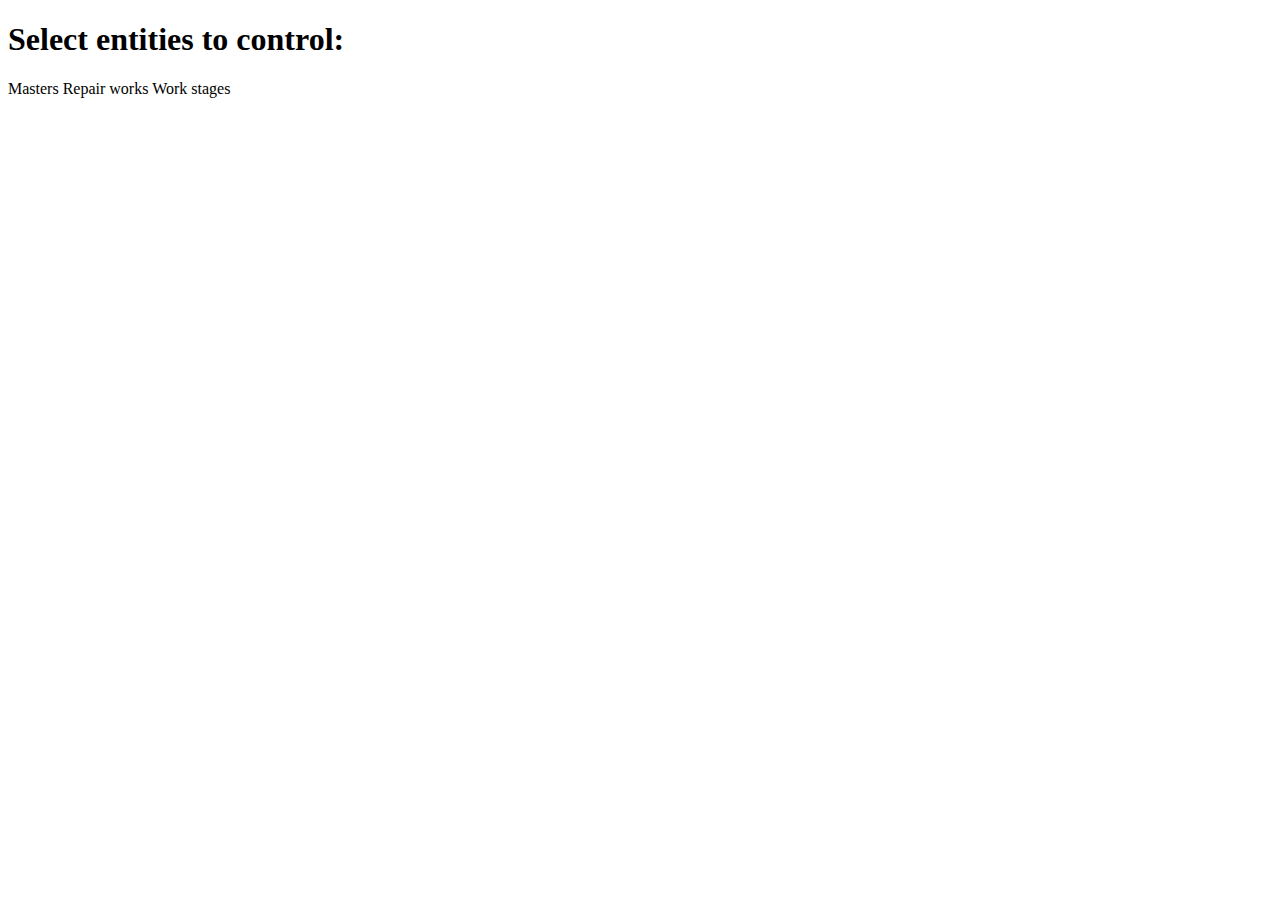
<file: src/main/resources/templates/index.html>
<!DOCTYPE html>
<html lang="en" xmlns:th="http://www.thymeleaf.org">
  <head>
	<meta charset="UTF-8">
	<title>Main page</title>
	<link href="" rel="stylesheet" th:href="@{/webjars/bootstrap/5.3.3/css/bootstrap.min.css}" type="text/css">
	<link rel="stylesheet" th:href="@{/css/style.css}" type="text/css">
  </head>
  <body>
	<div class="container container-fluid min-vh-100 d-flex flex-column px-5">
	  <div class="d-flex flex-column flex-grow-1 align-items-center justify-content-center">
		<h1 class="text-center mb-4 fw-normal user-select-none">Select entities to control:</h1>
		<div class="button-container d-flex flex-column gap-4 w-100">
		  <a class="btn btn-primary fs-3" th:href="@{/masters}">Masters</a>
		  <a class="btn btn-primary fs-3" th:href="@{/repair-works}">Repair works</a>
		  <a class="btn btn-primary fs-3" th:href="@{/work-stages}">Work stages</a>
		</div>
	  </div>
	</div>
	<!--	<script th:src="@{/scripts/script.js}"></script>-->
  </body>
</html>
</file>
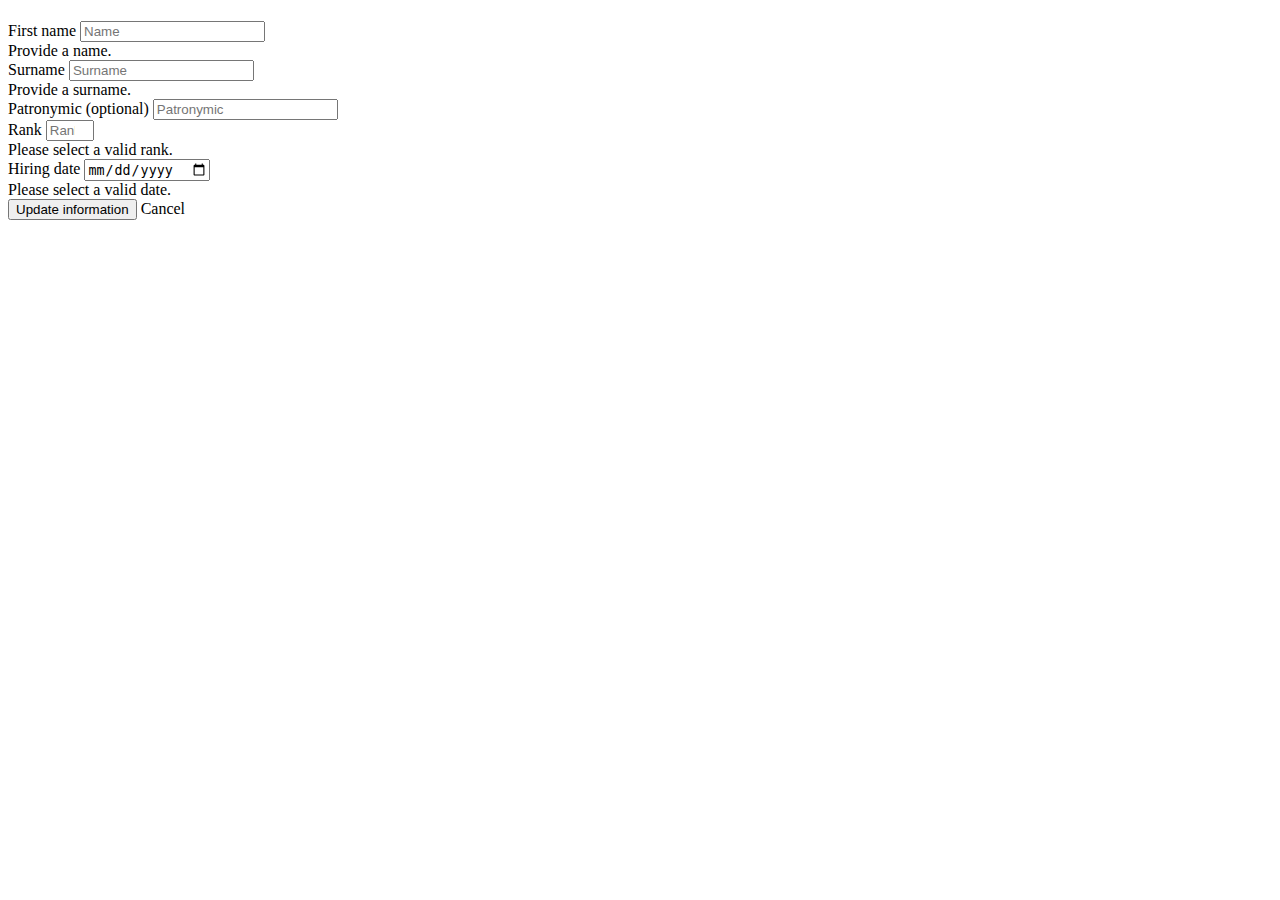
<file: src/main/resources/templates/masters/edit.html>
<!DOCTYPE html>
<html lang="en" xmlns:th="http://www.thymeleaf.org">
  <head>
	<meta charset="UTF-8">
	<title>Edit master</title>
	<link href="" rel="stylesheet" th:href="@{/webjars/bootstrap/5.3.3/css/bootstrap.min.css}" type="text/css">
	<link rel="stylesheet" th:href="@{/css/style.css}" type="text/css">
  </head>
  <body>
	<div class="container container-fluid min-vh-100 d-flex flex-column px-5">
	  <div class="d-flex flex-column flex-grow-1 align-items-center justify-content-center">
		<h1 class="text-center fw-normal user-select-none" th:text="${pageTitle}"></h1>
		<form class="needs-validation w-100"
			  method="post" novalidate
			  th:action="@{/masters/save}" th:object="${master}">
		  <input th:field="*{id}" type="hidden">
		  <div class="row">
			<div class="col-md-4 mb-3">
			  <label for="name">First name</label>
			  <input class="form-control mt-1" id="name" maxlength="25" minlength="1" placeholder="Name" required
					 th:field="*{name}" th:type="text"/>
			  <div class="invalid-feedback">
				Provide a name.
			  </div>
			</div>
			<div class="col-md-4 mb-3">
			  <label for="surname">Surname</label>
			  <input class="form-control mt-1" id="surname" maxlength="25" minlength="1" placeholder="Surname" required
					 th:field="*{surname}"
					 th:type="text"/>
			  <div class="invalid-feedback">
				Provide a surname.
			  </div>
			</div>
			<div class="col-md-4 mb-3">
			  <label for="patronymic">Patronymic (optional)</label>
			  <input class="form-control mt-1" id="patronymic" maxlength="25" placeholder="Patronymic"
					 th:field="*{patronymic}"
					 th:type="text"/>
			</div>
		  </div>
		  <div class="row">
			<div class="col-md-6 mb-3">
			  <label for="rank">Rank</label>
			  <input class="form-control mt-1" id="rank" max="5" min="1" placeholder="Rank" required
					 th:field="*{rank}" type="number"/>
			  <div class="invalid-feedback">
				Please select a valid rank.
			  </div>
			</div>
			<div class="col-md-6 mb-3">
			  <label for="hiring_date">Hiring date</label>
			  <input class="form-control mt-1 date" id="hiring_date"
					 placeholder="Hiring date" required th:field="*{hiring_date}" th:type="date" type="date"/>
			  <div class="invalid-feedback">
				Please select a valid date.
			  </div>
			</div>
		  </div>
		  <div class="d-flex gap-2">
			<button class="btn btn-success" th:type="submit">Update information</button>
			<a class="btn btn-outline-secondary" th:href="@{/masters}">Cancel</a>
		  </div>
		</form>
	  </div>
	</div>
	<script src="https://ajax.googleapis.com/ajax/libs/jquery/3.7.1/jquery.min.js"></script>
	<script th:src="@{/webjars/bootstrap/5.3.3/js/bootstrap.min.js}"></script>
	<!--	<script th:src="@{/webjars/5.3.3/js/bootstrap.bundle.min.js}"></script>-->
	<script th:src="@{/scripts/script.js}"></script>
  </body>
</html>
</file>
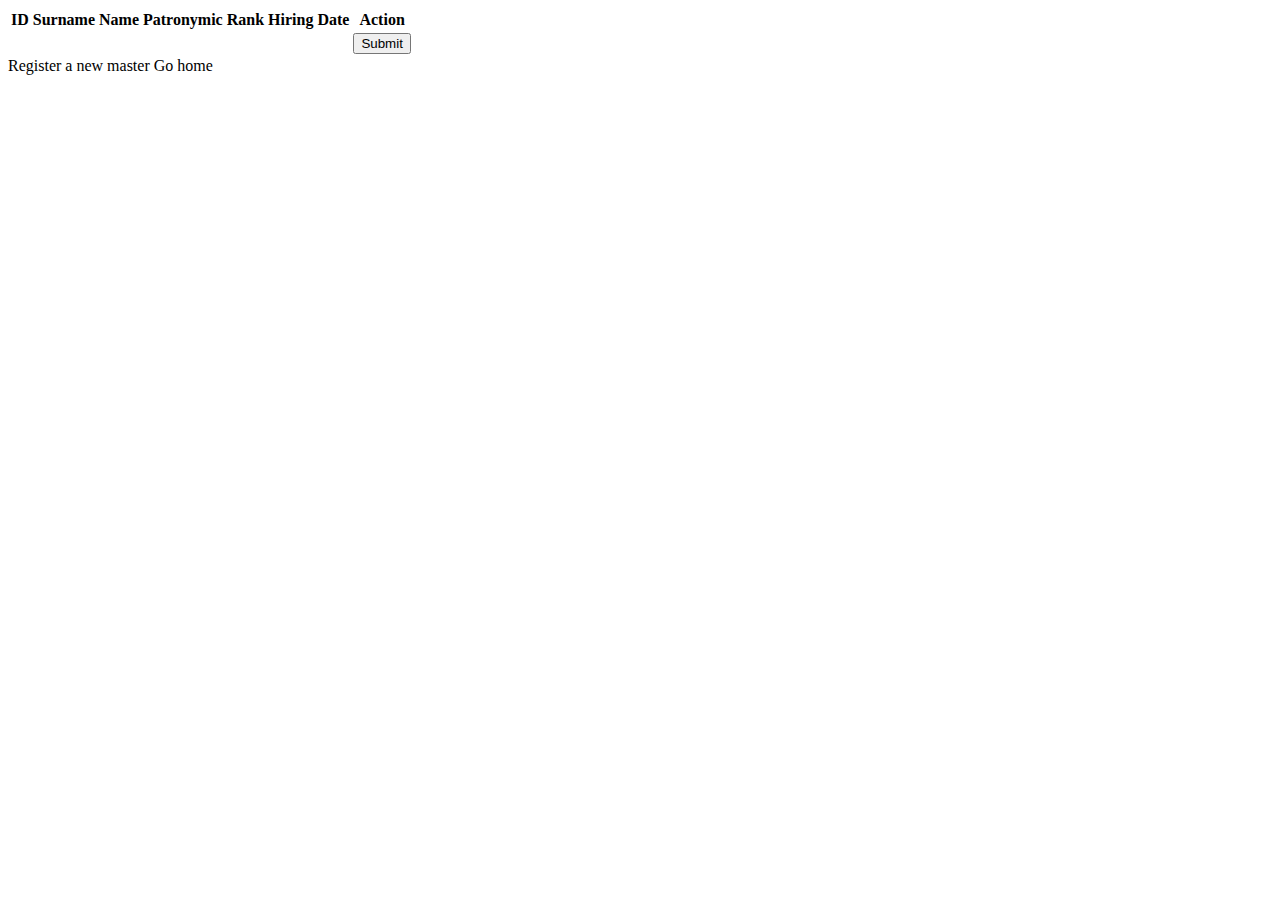
<file: src/main/resources/templates/masters/observe.html>
<!DOCTYPE html>
<html lang="en" xmlns:th="http://www.thymeleaf.org">
  <head>
	<meta charset="UTF-8">
	<title>Masters</title>
	<link href="" rel="stylesheet" th:href="@{/webjars/bootstrap/5.3.3/css/bootstrap.min.css}" type="text/css">

	<link rel="stylesheet" th:href="@{/css/style.css}" type="text/css">
  </head>
  <body>
	<div class="container container-fluid px-5">
	  <!--/*@thymesVar id="saveMessage" type="flash message text"*/-->
	  <div class="alert alert-success text-center mt-4" th:if="${saveMessage}" th:text="${saveMessage}"/>
	  <!--/*@thymesVar id="deleteMessage" type="flash message text"*/-->
	  <div class="alert alert-danger text-center mt-4" th:if="${deleteMessage}" th:text="${deleteMessage}"/>
	  <table class="table table-hover table-bordered user-select-none">
		<thead class="table-header table-dark">
		  <tr>
			<th>ID</th>
			<th>Surname</th>
			<th>Name</th>
			<th>Patronymic</th>
			<th>Rank</th>
			<th>Hiring Date</th>
			<th>Action</th>
		  </tr>
		</thead>
		<tbody>
		  <th:block th:each="master: ${masters}">
			<tr style="cursor: pointer" th:onclick="|editRowClicked(${master.getId()}, 'masters')|">
			  <td th:text="${master.getId()}"></td>
			  <td th:text="${master.getSurname()}"></td>
			  <td th:text="${master.getName()}"></td>
			  <td th:text="${master.getPatronymic()}"></td>
			  <td th:text="${master.getRank()}"></td>
			  <td th:text="${master.getHiringDate()}"></td>
			  <td class="action-buttons d-flex flex-column gap-1">
				<form th:action="@{/masters/{id}(id=${master.getId()})}" th:method="DELETE">
				  <input class="btn btn-danger" th:value="Delete"
						 type="submit">
				</form>
			  </td>

			</tr>
		  </th:block>
		</tbody>
	  </table>
	  <a class="btn btn-primary fs-4" th:href="@{/masters/new}">Register a new master</a>
	  <a class="btn btn-outline-primary btn-outline fs-4 mt-4" th:href="@{/}">Go home</a>
	</div>
	<script src="https://ajax.googleapis.com/ajax/libs/jquery/3.7.1/jquery.min.js"></script>
	<script th:src="@{/webjars/bootstrap/5.3.3/js/bootstrap.min.js}"></script>
	<script th:src="@{/scripts/script.js}"></script>
  </body>
</html>
</file>
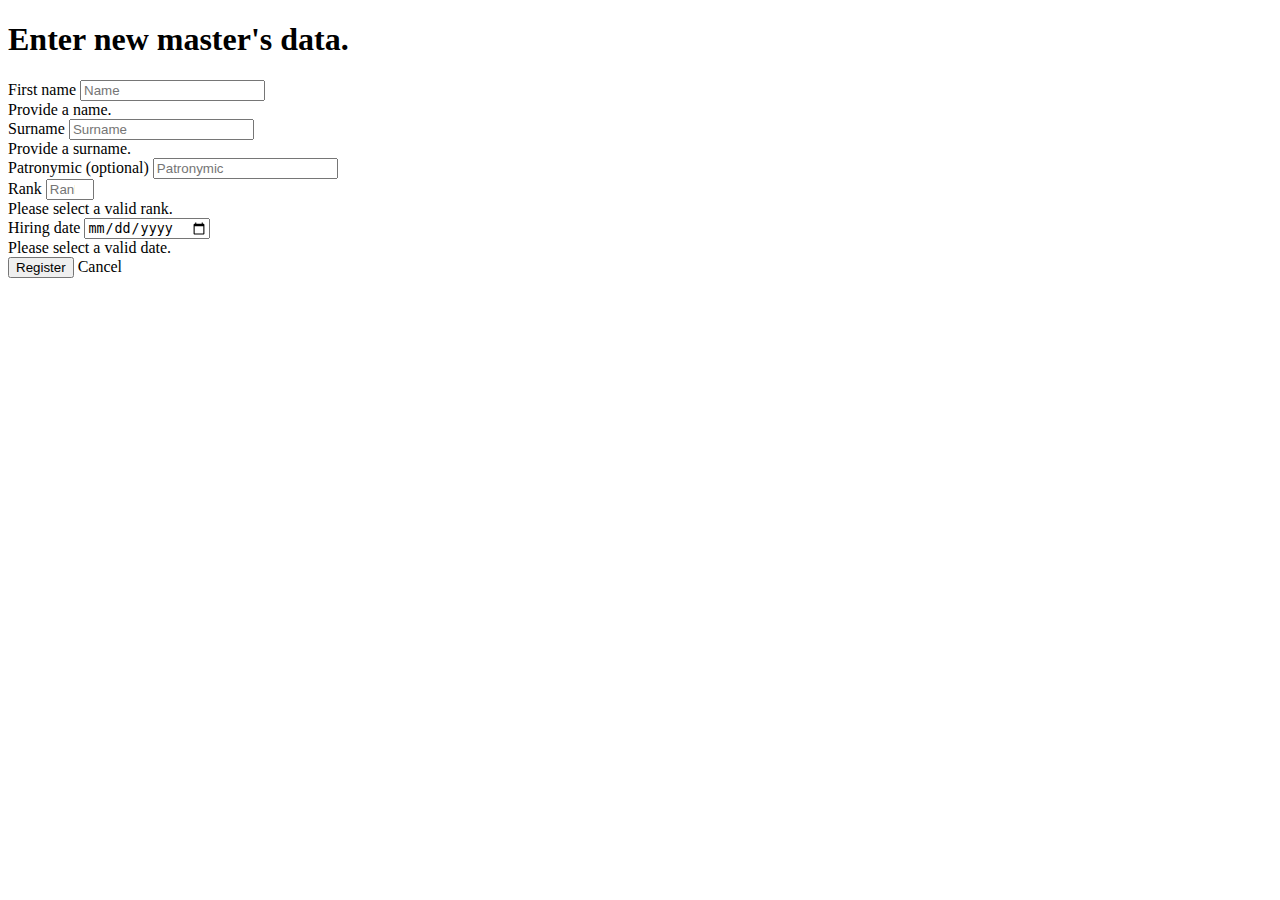
<file: src/main/resources/templates/masters/register.html>
<!DOCTYPE html>
<html lang="en" xmlns:th="http://www.thymeleaf.org">
  <head>
	<meta charset="UTF-8">
	<title>Add master</title>
	<link href="" rel="stylesheet" th:href="@{/webjars/bootstrap/5.3.3/css/bootstrap.min.css}" type="text/css">
	<link rel="stylesheet" th:href="@{/css/style.css}" type="text/css">
  </head>
  <body>
	<div class="container container-fluid min-vh-100 d-flex flex-column px-5">
	  <div class="d-flex flex-column flex-grow-1 align-items-center justify-content-center">
		<h1 class="text-center fw-normal user-select-none">Enter new master's data.</h1>
		<form class="needs-validation w-100"
			  method="post" novalidate
			  th:action="@{/masters/save}" th:object="${master}">
		  <div class="row">
			<div class="col-md-4 mb-3">
			  <label for="name">First name</label>
			  <input class="form-control mt-1" id="name" maxlength="25" minlength="1" placeholder="Name" required
					 th:field="*{name}"
					 th:type="text"/>
			  <div class="invalid-feedback">
				Provide a name.
			  </div>
			</div>
			<div class="col-md-4 mb-3">
			  <label for="surname">Surname</label>
			  <input class="form-control mt-1" id="surname" maxlength="25" minlength="1" placeholder="Surname" required
					 th:field="*{surname}"
					 th:type="text"/>
			  <div class="invalid-feedback">
				Provide a surname.
			  </div>
			</div>
			<div class="col-md-4 mb-3">
			  <label for="patronymic">Patronymic (optional)</label>
			  <input class="form-control mt-1" id="patronymic" maxlength="25" placeholder="Patronymic"
					 th:field="*{patronymic}"
					 th:type="text"/>
			</div>
		  </div>
		  <div class="row">
			<div class="col-md-6 mb-3">
			  <label for="rank">Rank</label>
			  <input class="form-control mt-1" id="rank" max="5" min="1" placeholder="Rank" required
					 th:field="*{rank}" type="number"/>
			  <div class="invalid-feedback">
				Please select a valid rank.
			  </div>
			</div>
			<div class="col-md-6 mb-3">
			  <label for="hiring_date">Hiring date</label>
			  <input class="form-control mt-1 date" id="hiring_date"
					 placeholder="Hiring date" required th:field="*{hiring_date}" th:type="date" type="date"/>
			  <div class="invalid-feedback">
				Please select a valid date.
			  </div>
			</div>
		  </div>
		  <div class="d-flex gap-2">
			<button class="btn btn-success" th:type="submit">Register</button>
			<a class="btn btn-outline-secondary" th:href="@{/masters}">Cancel</a>
		  </div>
		</form>
	  </div>
	</div>
	<script src="https://ajax.googleapis.com/ajax/libs/jquery/3.7.1/jquery.min.js"></script>
	<script th:src="@{/webjars/bootstrap/5.3.3/js/bootstrap.min.js}"></script>
	<!--	<script th:src="@{/webjars/5.3.3/js/bootstrap.bundle.min.js}"></script>-->
	<script th:src="@{/scripts/script.js}"></script>
  </body>
</html>
</file>
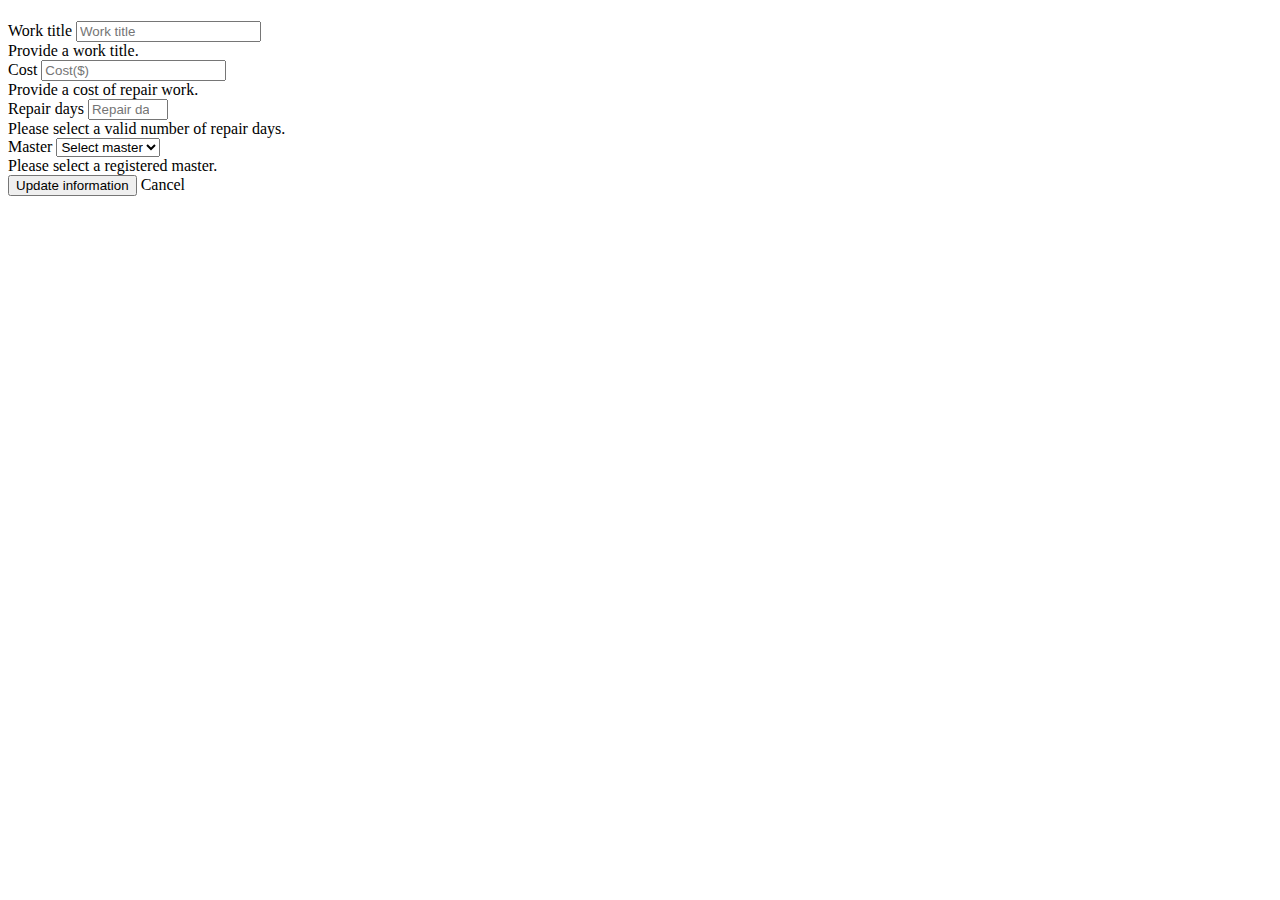
<file: src/main/resources/templates/repairWorks/edit.html>
<!DOCTYPE html>
<html lang="en" xmlns:th="http://www.thymeleaf.org">
  <head>
	<meta charset="UTF-8">
	<title>Edit master</title>
	<link href="" rel="stylesheet" th:href="@{/webjars/bootstrap/5.3.3/css/bootstrap.min.css}" type="text/css">
	<link rel="stylesheet" th:href="@{/css/style.css}" type="text/css">
  </head>
  <body>
	<div class="container container-fluid min-vh-100 d-flex flex-column px-5">
	  <div class="d-flex flex-column flex-grow-1 align-items-center justify-content-center">
		<h1 class="text-center fw-normal user-select-none" th:text="${pageTitle}"></h1>
		<form class="needs-validation w-100"
			  method="post" novalidate
			  th:action="@{/repair-works/save}" th:object="${rw}">
		  <input th:field="*{id}" type="hidden">
		  <div class=" mb-3">
			<label for="workTitle">Work title</label>
			<input class="form-control mt-1" id="workTitle" maxlength="50" placeholder="Work title" required
				   th:field="*{workTitle}"
				   th:type="text"/>
			<div class="invalid-feedback">
			  Provide a work title.
			</div>
		  </div>
		  <div class=" mb-3">
			<label for="cost">Cost</label>
			<input class="form-control mt-1" id="cost" min="1" placeholder="Cost($)" required th:field="*{cost}"
				   type="number"/>
			<div class="invalid-feedback">
			  Provide a cost of repair work.
			</div>
		  </div>
		  <div class=" mb-3">
			<label for="repairDays">Repair days</label>
			<input class="form-control mt-1" id="repairDays" max="11000" min="1" placeholder="Repair days" required
				   th:field="*{repairDays}" type="number"/>
			<div class="invalid-feedback">
			  Please select a valid number of repair days.
			</div>
		  </div>
		  <div class=" mb-3">
			<label for="master">Master</label>
			<select aria-label="Default select example" class="form-select mt-1" id="master" required
					th:field="*{master}">
			  <option selected value="">Select master</option>
			  <option th:each="master : ${masters}" th:text="${master.getShortName()}"
					  th:value="${master.getId()}"></option>
			</select>
			<div class="invalid-feedback">
			  Please select a registered master.
			</div>
		  </div>
		  <div class="d-flex gap-2">
			<button class="btn btn-success" th:type="submit">Update information</button>
			<a class="btn btn-outline-secondary" th:href="@{/repair-works}">Cancel</a>
		  </div>
		</form>
	  </div>
	</div>
	<script src="https://ajax.googleapis.com/ajax/libs/jquery/3.7.1/jquery.min.js"></script>
	<script th:src="@{/webjars/bootstrap/5.3.3/js/bootstrap.min.js}"></script>
	<!--	<script th:src="@{/webjars/5.3.3/js/bootstrap.bundle.min.js}"></script>-->
	<script th:src="@{/scripts/script.js}"></script>
  </body>
</html>
</file>
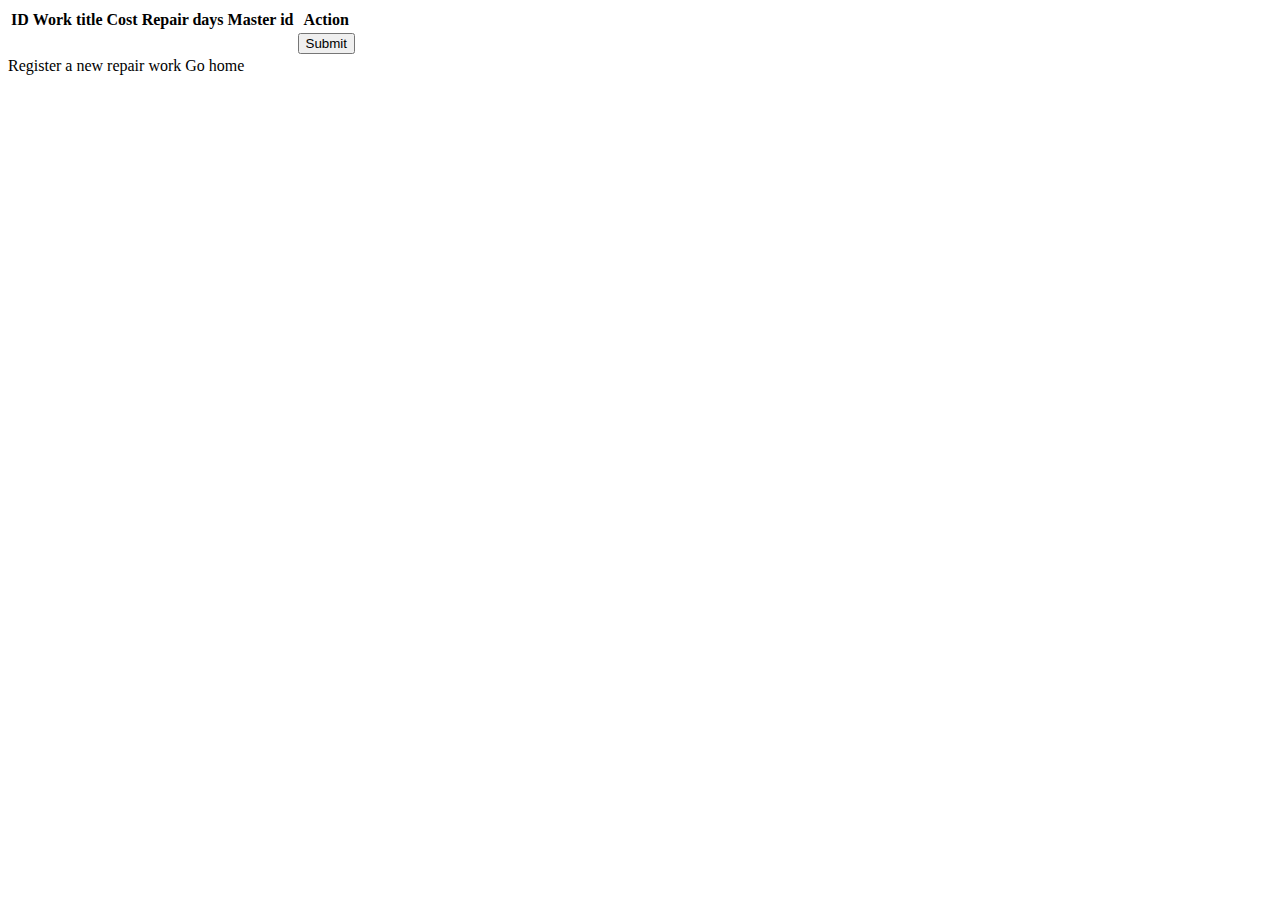
<file: src/main/resources/templates/repairWorks/observe.html>
<!DOCTYPE html>
<html lang="en" xmlns:th="http://www.thymeleaf.org">
  <head>
	<meta charset="UTF-8">
	<title>Repair Works</title>
	<link href="" rel="stylesheet" th:href="@{/webjars/bootstrap/5.3.3/css/bootstrap.min.css}" type="text/css">

	<link rel="stylesheet" th:href="@{/css/style.css}" type="text/css">
  </head>
  <body>
	<div class="container container-fluid px-5">
	  <!--/*@thymesVar id="saveMessage" type="flash message text"*/-->
	  <div class="alert alert-success text-center mt-4" th:if="${saveMessage}" th:text="${saveMessage}"/>
	  <!--/*@thymesVar id="deleteMessage" type="flash message text"*/-->
	  <div class="alert alert-danger text-center mt-4" th:if="${deleteMessage}" th:text="${deleteMessage}"/>
	  <table class="table table-hover table-bordered user-select-none">
		<thead class="table-header table-dark">
		  <tr>
			<th>ID</th>
			<th>Work title</th>
			<th>Cost</th>
			<th>Repair days</th>
			<th>Master id</th>
			<th>Action</th>
		  </tr>
		</thead>
		<tbody>
		  <th:block th:each="rw: ${repairWorks}">
			<tr style="cursor: pointer" th:onclick="|editRowClicked(${rw.getId()}, 'repair-works')|">
			  <td th:text="${rw.getId()}"></td>
			  <td th:text="${rw.getWorkTitle()}"></td>
			  <td th:text="${rw.getCost()}"></td>
			  <td th:text="${rw.getRepairDays()}"></td>
			  <td th:text="${rw.getMaster().getId()}"></td>
			  <td class="action-buttons d-flex flex-column gap-1">
				<form th:action="@{/repair-works/{id}(id=${rw.getId()})}" th:method="DELETE">
				  <input class="btn btn-danger" th:value="Delete"
						 type="submit">
				</form>
			  </td>
			</tr>
		  </th:block>
		</tbody>
	  </table>
	  <a class="btn btn-primary fs-4" th:href="@{/repair-works/new}">Register a new repair work</a>
	  <a class="btn btn-outline-primary btn-outline fs-4 mt-4" th:href="@{/}">Go home</a>
	</div>
	<script src="https://ajax.googleapis.com/ajax/libs/jquery/3.7.1/jquery.min.js"></script>
	<script th:src="@{/webjars/bootstrap/5.3.3/js/bootstrap.min.js}"></script>
	<script th:src="@{/scripts/script.js}"></script>
  </body>
</html>
</file>
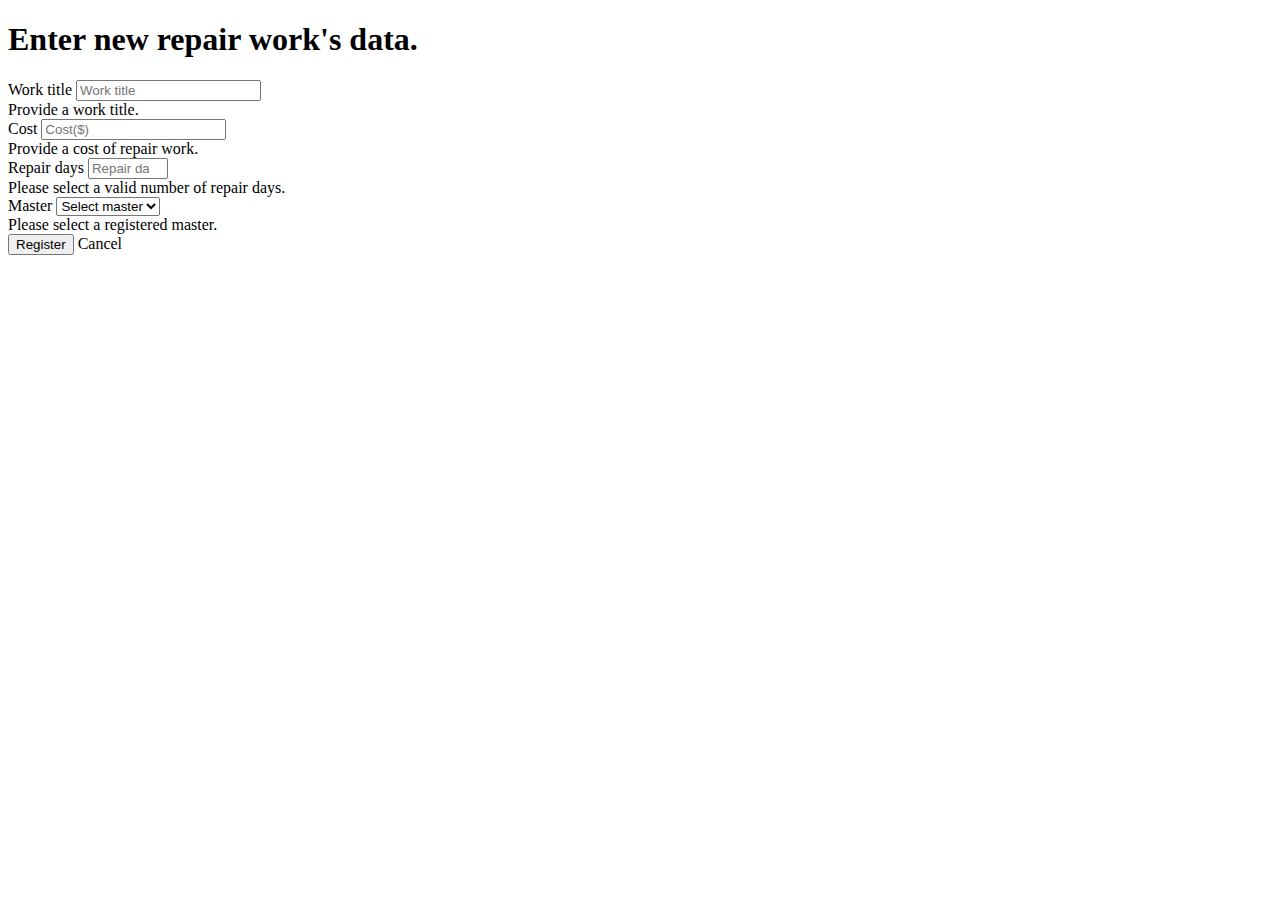
<file: src/main/resources/templates/repairWorks/register.html>
<!DOCTYPE html>
<html lang="en" xmlns:th="http://www.thymeleaf.org">
  <head>
	<meta charset="UTF-8">
	<title>Add repair work</title>
	<link href="" rel="stylesheet" th:href="@{/webjars/bootstrap/5.3.3/css/bootstrap.min.css}" type="text/css">
	<link rel="stylesheet" th:href="@{/css/style.css}" type="text/css">
  </head>
  <body>
	<div class="container container-fluid min-vh-100 d-flex flex-column px-5">
	  <div class="d-flex flex-column flex-grow-1 align-items-center justify-content-center">
		<h1 class="text-center fw-normal user-select-none">Enter new repair work's data.</h1>
		<form class="needs-validation w-100"
			  method="post" novalidate
			  th:action="@{/repair-works/save}" th:method="POST" th:object="${rw}">
		  <div class=" mb-3">
			<label for="workTitle">Work title</label>
			<input class="form-control mt-1" id="workTitle" maxlength="50" placeholder="Work title" required
				   th:field="*{workTitle}"
				   th:type="text"/>
			<div class="invalid-feedback">
			  Provide a work title.
			</div>
		  </div>
		  <div class=" mb-3">
			<label for="cost">Cost</label>
			<input class="form-control mt-1" id="cost" min="1" placeholder="Cost($)" required th:field="*{cost}"
				   type="number"/>
			<div class="invalid-feedback">
			  Provide a cost of repair work.
			</div>
		  </div>
		  <div class=" mb-3">
			<label for="repairDays">Repair days</label>
			<input class="form-control mt-1" id="repairDays" max="11000" min="1" placeholder="Repair days" required
				   th:field="*{repairDays}" type="number"/>
			<div class="invalid-feedback">
			  Please select a valid number of repair days.
			</div>
		  </div>
		  <div class=" mb-3">
			<label for="master">Master</label>
			<select aria-label="Default select example" class="form-select mt-1" id="master" required
					th:field="*{master}">
			  <option selected value="">Select master</option>
			  <option th:each="master : ${masters}" th:text="${master.getShortName()}"
					  th:value="${master.getId()}"></option>
			</select>
			<div class="invalid-feedback">
			  Please select a registered master.
			</div>
		  </div>
		  <div class="d-flex gap-2">
			<button class="btn btn-success" th:type="submit">Register</button>
			<a class="btn btn btn-outline-secondary" th:href="@{/repair-works}">Cancel</a>
		  </div>
		</form>
	  </div>
	</div>
	<script src="https://ajax.googleapis.com/ajax/libs/jquery/3.7.1/jquery.min.js"></script>
	<script th:src="@{/webjars/bootstrap/5.3.3/js/bootstrap.min.js}"></script>
	<script th:src="@{/scripts/script.js}"></script>
  </body>
</html>
</file>
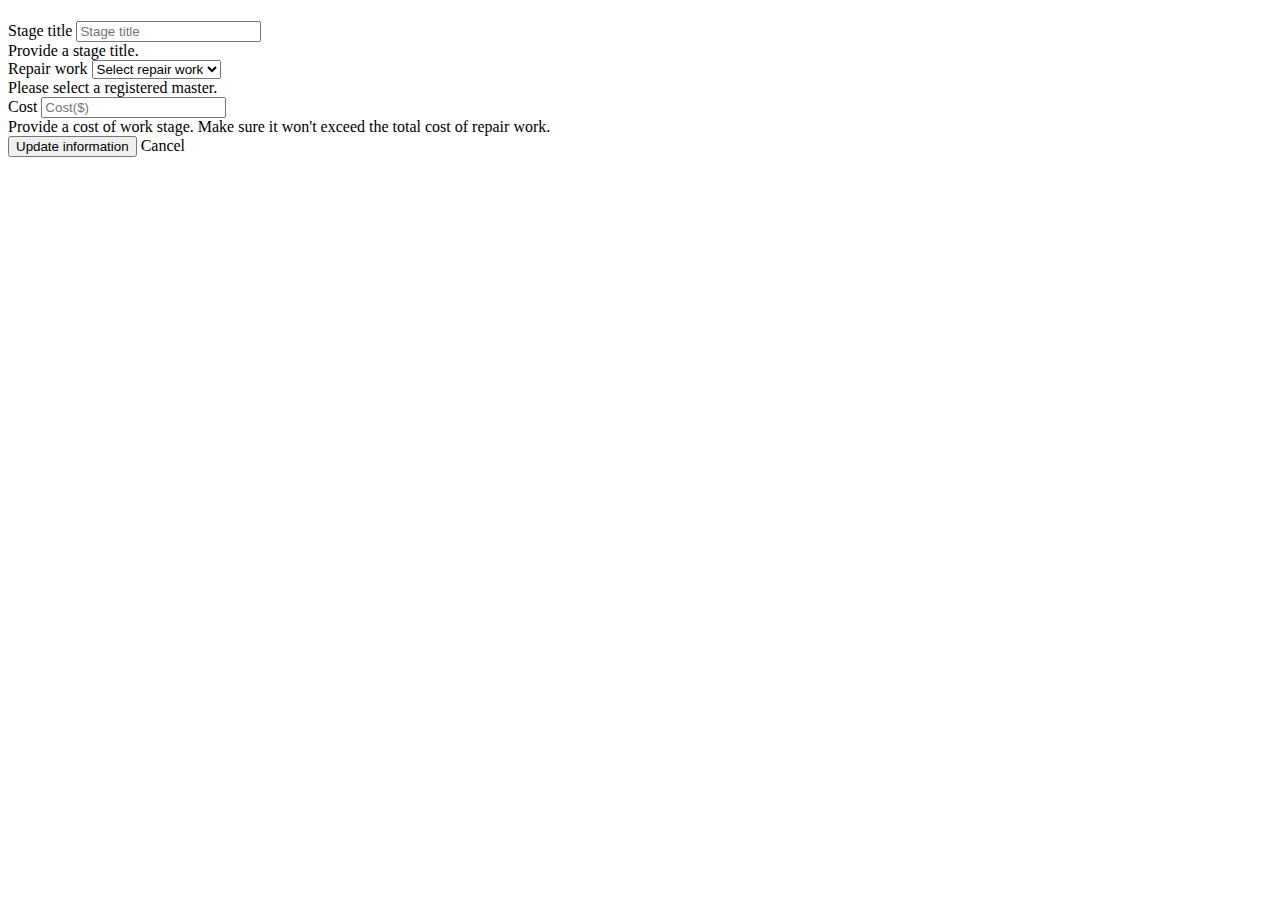
<file: src/main/resources/templates/workStages/edit.html>
<!DOCTYPE html>
<html lang="en" xmlns:th="http://www.thymeleaf.org">
  <head>
	<meta charset="UTF-8">
	<title>Add work stage</title>
	<link href="" rel="stylesheet" th:href="@{/webjars/bootstrap/5.3.3/css/bootstrap.min.css}" type="text/css">
	<link rel="stylesheet" th:href="@{/css/style.css}" type="text/css">
  </head>
  <body>
	<div class="container container-fluid min-vh-100 d-flex flex-column px-5">
	  <div class="d-flex flex-column flex-grow-1 align-items-center justify-content-center">
		<h1 class="text-center fw-normal user-select-none" th:text="${pageTitle}"></h1>
		<form class="needs-validation w-100"
			  method="post" novalidate
			  th:action="@{/work-stages/save}" th:method="POST" th:object="${ws}">
		  <input th:field="*{id}" type="hidden">
		  <input id="oldCost" name="oldCost" th:value="${oldCost}" type="hidden">
		  <div class=" mb-3">
			<label for="stageTitle">Stage title</label>
			<input class="form-control mt-1" id="stageTitle" maxlength="50" placeholder="Stage title" required
				   th:field="*{stage_title}"
				   th:type="text"/>
			<div class="invalid-feedback">
			  Provide a stage title.
			</div>
		  </div>
		  <div class=" mb-3">
			<label for="repairWork">Repair work</label>
			<select aria-label="Default select example" class="form-select mt-1" id="repairWork" required
					th:field="*{repairWork}">
			  <option selected value="">Select repair work</option>
			  <option th:each="rw : ${repairWorks}" th:text="${rw.getShortName()}"
					  th:value="${rw.getId()}"></option>
			</select>
			<div class="invalid-feedback">
			  Please select a registered master.
			</div>
		  </div>
		  <div class=" mb-3">
			<label for="cost">Cost</label>
			<input class="form-control mt-1" id="cost" min="1" placeholder="Cost($)" required th:field="*{cost}"
				   type="number"/>
			<div class="invalid-feedback">
			  Provide a cost of work stage. Make sure it won't exceed the total cost of repair work.
			</div>
		  </div>
		  <div class="d-flex gap-2">
			<button class="btn btn-success" th:type="submit">Update information</button>
			<a class="btn btn btn-outline-secondary" th:href="@{/work-stages}">Cancel</a>
		  </div>
		</form>
	  </div>
	</div>
	<script src="https://ajax.googleapis.com/ajax/libs/jquery/3.7.1/jquery.min.js"></script>
	<script th:src="@{/webjars/bootstrap/5.3.3/js/bootstrap.min.js}"></script>
	<script th:src="@{/scripts/script.js}"></script>
  </body>
</html>
</file>
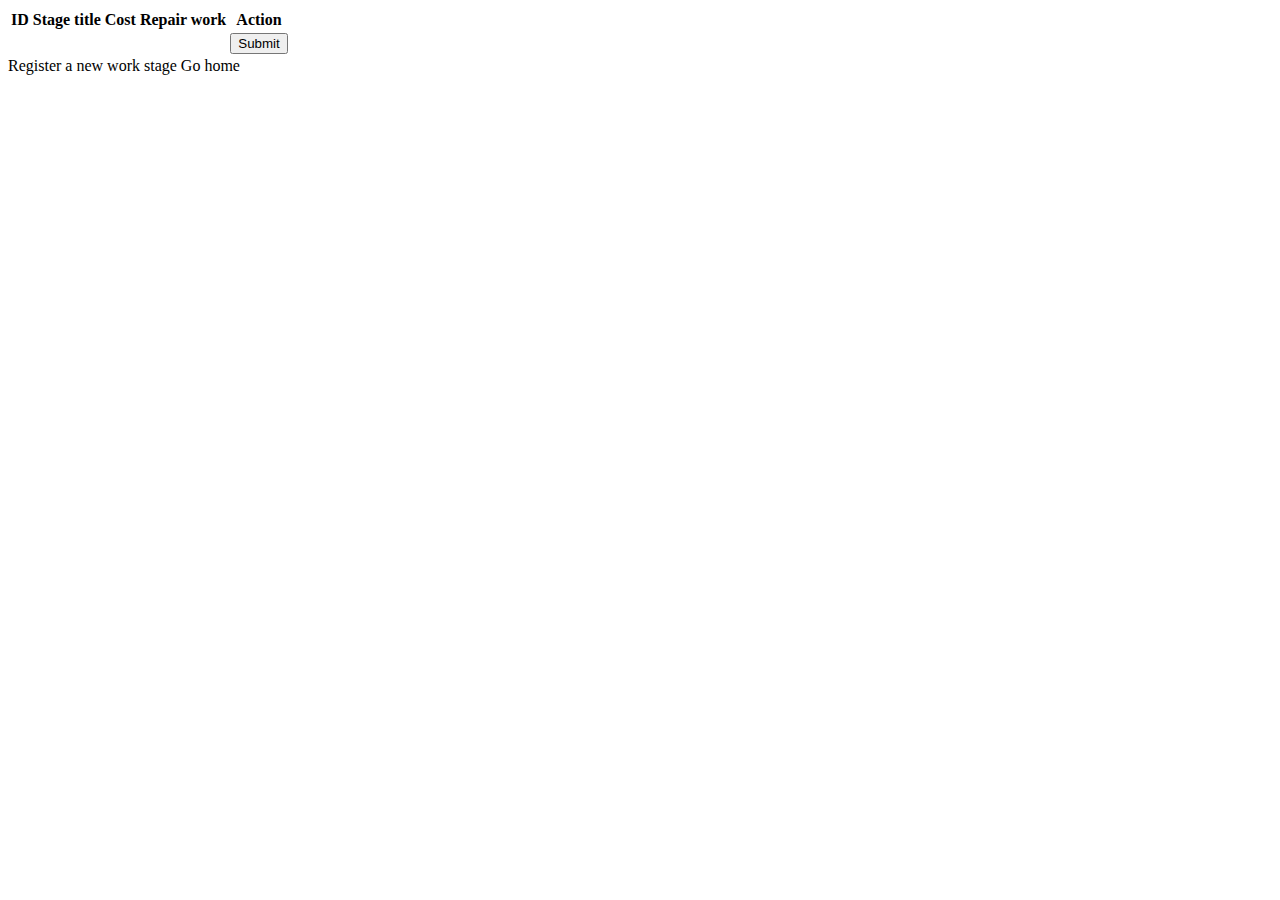
<file: src/main/resources/templates/workStages/observe.html>
<!DOCTYPE html>
<html lang="en" xmlns:th="http://www.thymeleaf.org">
  <head>
	<meta charset="UTF-8">
	<title>Work stages</title>
	<link href="" rel="stylesheet" th:href="@{/webjars/bootstrap/5.3.3/css/bootstrap.min.css}" type="text/css">
	<link rel="stylesheet" th:href="@{/css/style.css}" type="text/css">
  </head>
  <body>
	<div class="container container-fluid px-5">
	  <!--/*@thymesVar id="saveMessage" type="flash message text"*/-->
	  <div class="alert alert-success text-center mt-4" th:if="${saveMessage}" th:text="${saveMessage}"/>
	  <!--/*@thymesVar id="deleteMessage" type="flash message text"*/-->
	  <div class="alert alert-danger text-center mt-4" th:if="${deleteMessage}" th:text="${deleteMessage}"/>
	  <!--/*@thymesVar id="errorMessage" type="flash message text"*/-->
	  <div class="alert alert-danger text-center mt-4" th:if="${errorMessage}" th:text="${errorMessage}"/>
	  <table class="table table-hover table-bordered user-select-none">
		<thead class="table-header table-dark">
		  <tr>
			<th>ID</th>
			<th>Stage title</th>
			<th>Cost</th>
			<th>Repair work</th>
			<th>Action</th>
		  </tr>
		</thead>
		<tbody>
		  <th:block th:each="ws: ${workStages}">
			<tr style="cursor: pointer" th:onclick="|editRowClicked(${ws.getId()}, 'work-stages')|">
			  <td th:text="${ws.getId()}"></td>
			  <td th:text="${ws.getStage_title()}"></td>
			  <td th:text="${ws.getCost()}"></td>
			  <td th:text="${ws.getRepairWork().getId()}"></td>
			  <td class="action-buttons d-flex flex-column gap-1">
				<form th:action="@{/work-stages/{id}(id=${ws.getId()})}" th:method="DELETE">
				  <input class="btn btn-danger" th:value="Delete"
						 type="submit">
				</form>
			  </td>
			</tr>
		  </th:block>
		</tbody>
	  </table>
	  <a class="btn btn-primary fs-4" th:href="@{/work-stages/new}">Register a new work stage</a>
	  <a class="btn btn-outline-primary btn-outline fs-4 mt-4" th:href="@{/}">Go home</a>
	</div>
	<script src="https://ajax.googleapis.com/ajax/libs/jquery/3.7.1/jquery.min.js"></script>
	<script th:src="@{/webjars/bootstrap/5.3.3/js/bootstrap.min.js}"></script>
	<script th:src="@{/scripts/script.js}"></script>
  </body>
</html>
</file>
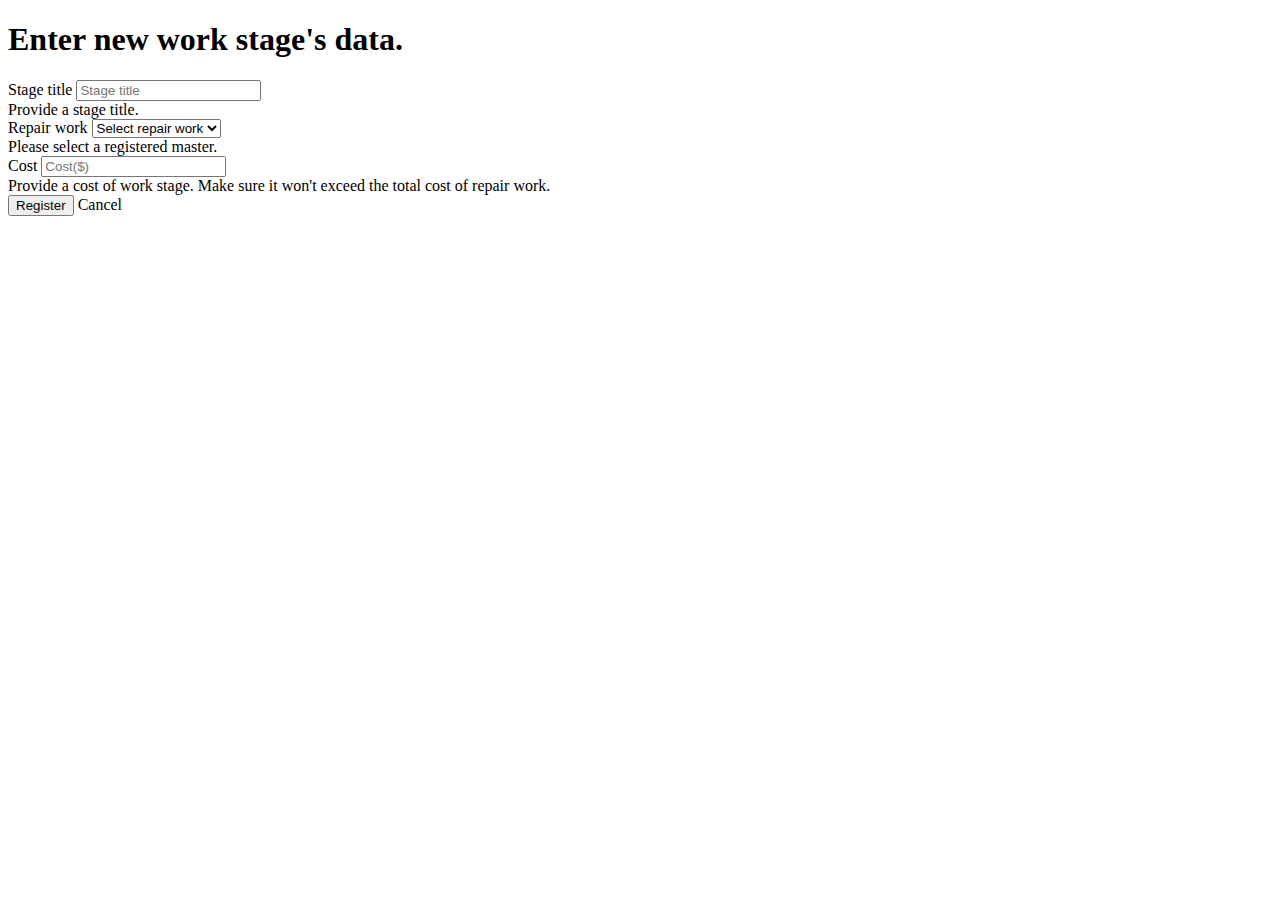
<file: src/main/resources/templates/workStages/register.html>
<!DOCTYPE html>
<html lang="en" xmlns:th="http://www.thymeleaf.org">
  <head>
	<meta charset="UTF-8">
	<title>Add work stage</title>
	<link href="" rel="stylesheet" th:href="@{/webjars/bootstrap/5.3.3/css/bootstrap.min.css}" type="text/css">
	<link rel="stylesheet" th:href="@{/css/style.css}" type="text/css">
  </head>
  <body>
	<div class="container container-fluid min-vh-100 d-flex flex-column px-5">
	  <div class="d-flex flex-column flex-grow-1 align-items-center justify-content-center">
		<h1 class="text-center fw-normal user-select-none">Enter new work stage's data.</h1>
		<form class="needs-validation w-100"
			  method="post" novalidate
			  th:action="@{/work-stages/save}" th:method="POST" th:object="${ws}">
			<input id="oldCost" name="oldCost" th:value="${oldCost}" type="hidden">
			<div class=" mb-3">
			<label for="stageTitle">Stage title</label>
			<input class="form-control mt-1" id="stageTitle" maxlength="50" placeholder="Stage title" required
				   th:field="*{stage_title}"
				   th:type="text"/>
			<div class="invalid-feedback">
			  Provide a stage title.
			</div>
		  </div>
		  <div class=" mb-3">
			<label for="repairWork">Repair work</label>
			<select aria-label="Default select example" class="form-select mt-1" id="repairWork" required
					th:field="*{repairWork}">
			  <option selected value="">Select repair work</option>
			  <option th:each="rw : ${repairWorks}" th:text="${rw.getShortName()}"
					  th:value="${rw.getId()}"></option>
			</select>
			<div class="invalid-feedback">
			  Please select a registered master.
			</div>
		  </div>
		  <div class=" mb-3">
			<label for="cost">Cost</label>
			<input class="form-control mt-1" id="cost" min="1" placeholder="Cost($)" required th:field="*{cost}"
				   type="number"/>
			<div class="invalid-feedback">
			  Provide a cost of work stage. Make sure it won't exceed the total cost of repair work.
			</div>
		  </div>
		  <div class="d-flex gap-2">
			<button class="btn btn-success" th:type="submit">Register</button>
			<a class="btn btn btn-outline-secondary" th:href="@{/work-stages}">Cancel</a>
		  </div>
		</form>
	  </div>
	</div>
	<script src="https://ajax.googleapis.com/ajax/libs/jquery/3.7.1/jquery.min.js"></script>
	<script th:src="@{/webjars/bootstrap/5.3.3/js/bootstrap.min.js}"></script>
	<script th:src="@{/scripts/script.js}"></script>
  </body>
</html>
</file>
